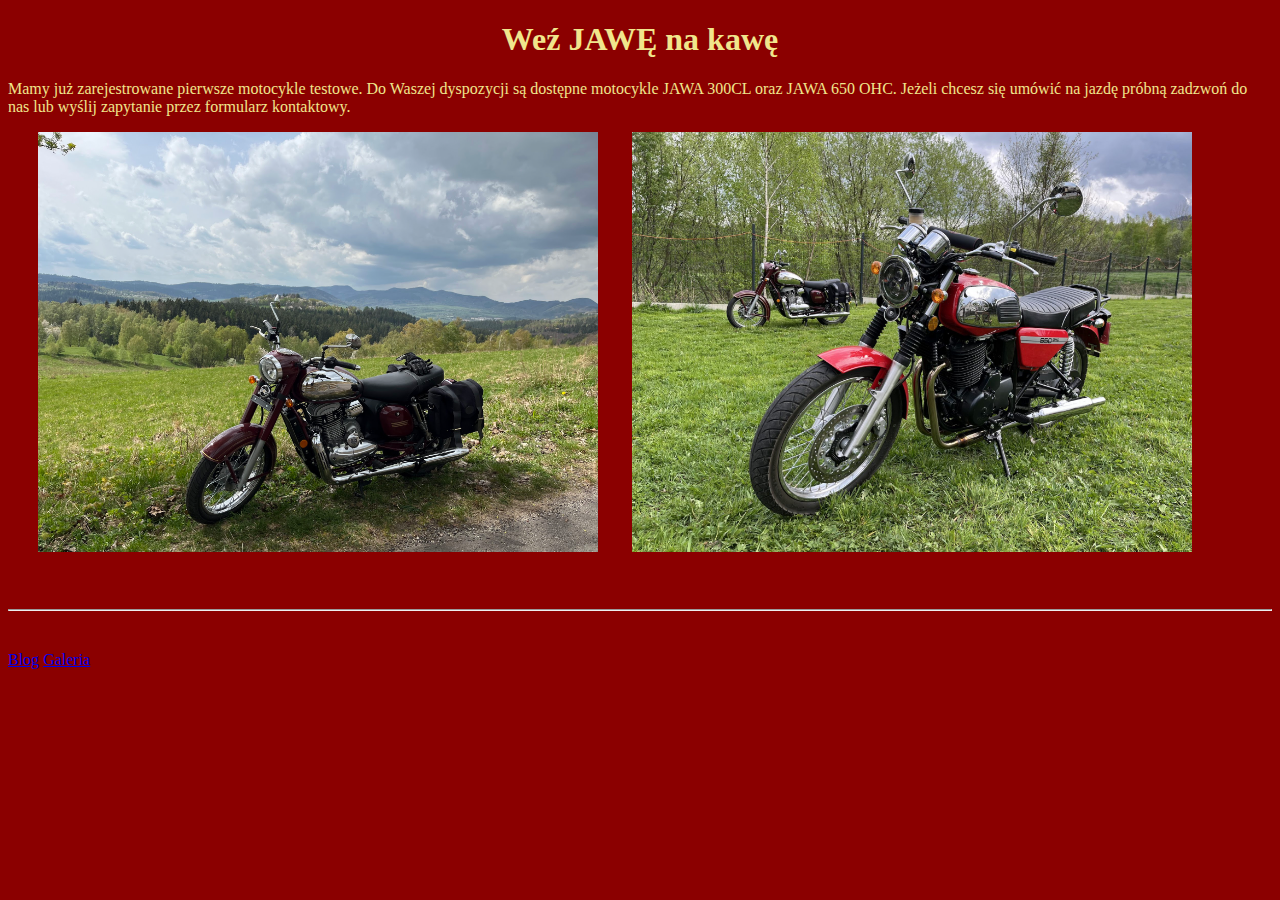
<file: readMore.html>
<!DOCTYPE html>
<html> 
    <head>
        <meta charset = "UTF-8">
        <meta name="viewport" content="width=device-width, initial-scale=1.0">
        <link rel="stylesheet" href="readMore.css">
        <link rel="stylesheet" href="https://cdnjs.cloudflare.com/ajax/libs/font-awesome/6.5.2/css/all.min.css" integrity="sha512-SnH5WK+bZxgPHs44uWIX+LLJAJ9/2PkPKZ5QiAj6Ta86w+fsb2TkcmfRyVX3pBnMFcV7oQPJkl9QevSCWr3W6A==" crossorigin="anonymous" referrerpolicy="no-referrer" />
    </head>
    <body>
        <div class="container">
        <h1>Weź JAWĘ na kawę</h1>
        <p>Mamy już zarejestrowane pierwsze motocykle testowe. Do Waszej dyspozycji są dostępne motocykle JAWA 300CL oraz JAWA 650 OHC. Jeżeli chcesz się umówić na jazdę próbną zadzwoń do nas lub wyślij zapytanie przez formularz kontaktowy.</p>
        <img src="./images/JAWA 300CL.jpeg" alt="JAWA 300CL">
        <img src="./images/JAWA 650 OHC.jpeg" alt="JAWA 650 OHC">
        </div>
        <div class="hr">
        <hr>
        </div>
        <div class="links">
            <a href="blog.html">Blog</a>
            <a href="gallery.html">Galeria</a>
            <a href="https://www.tiktok.com/@doktor.jawa?_t=8lErccf6whl&_r=1"><i class="fa-brands fa-tiktok"></i></a>
            <a href="https://www.youtube.com/@ZaJAWkA_CZ/featured"><i class="fa-brands fa-youtube"></i></a>
            <a href="https://www.instagram.com/zajawka.cz/"><i class="fa-brands fa-square-instagram"></i></a>
        </div>
    </body>
</html>
</file>
<file: readMore.css>
img {
    width: 560px;
    height: 420px;
    margin-left: 30px;
}
body {
    background-color: #8B0000;
    color: #F0E68C;
}
.container {
    height: 580px;
}
.links {
    margin-top: 40px;
    height: 50px;
}
h1 {
    text-align: center;
}
</file>
